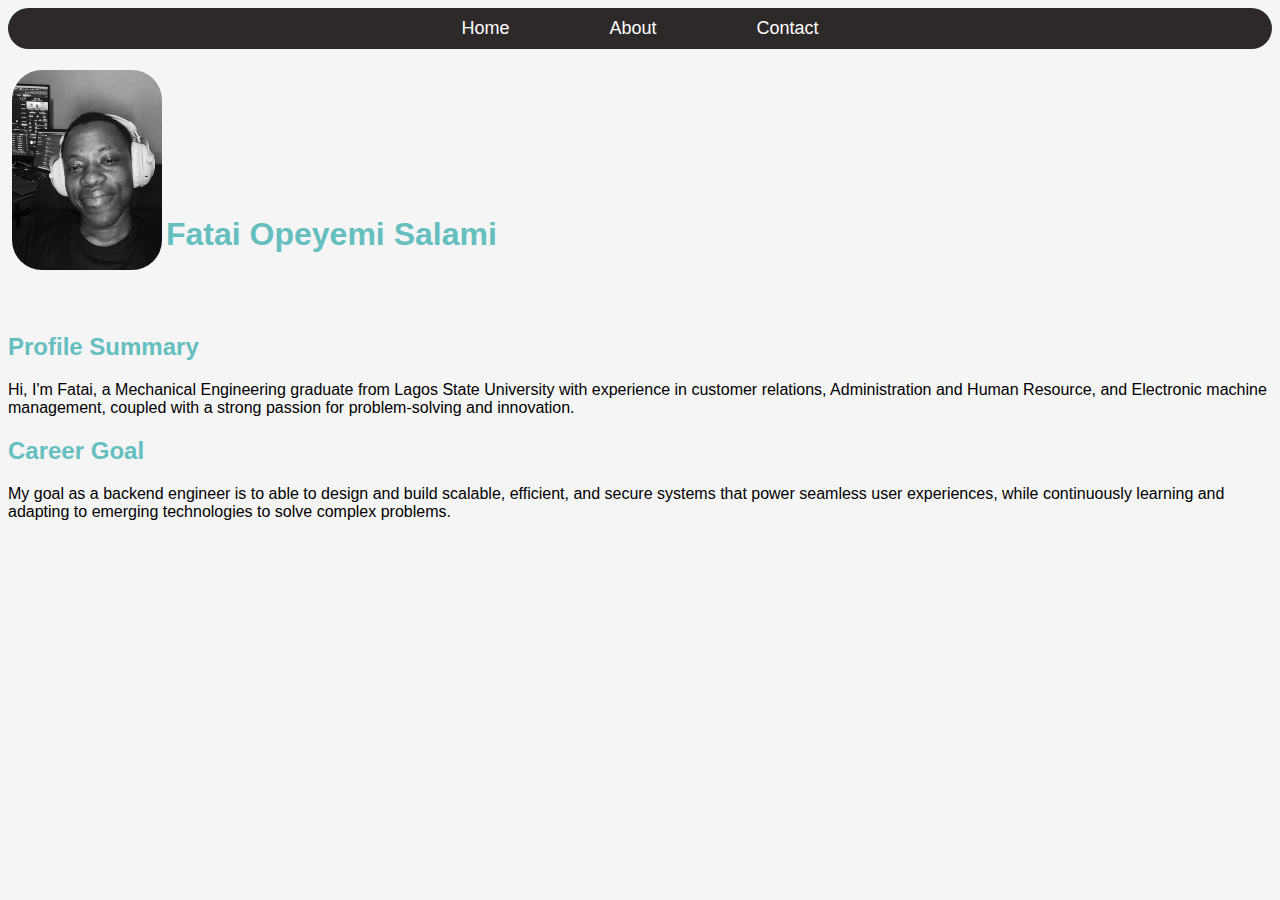
<file: index.html>
<!DOCTYPE html>
<html lang="en">
<head>
    <meta charset="UTF-8">
    <meta name="viewport" content="width=device-width, initial-scale=1.0">
    <title>Home</title>
    <link rel="stylesheet" href="style.css">
</head>
<body>

    <!--Nagigation links to other part of the website-->
    <nav>
        <ul>
            <li><a href="./index.html">Home</a></li>
            <li><a href="./about.html">About</a></li>
            <li><a href="./contact.html">Contact</a></li>
        </ul>
    </nav><br>

    <table>
        <tr>
            <!--My profile picture-->
            <td><img src="Fatai.jpg" alt="Fatai's profile Picture"></td>

            <!--My full name-->
            <td><h1>Fatai Opeyemi Salami</h1></td>
        </tr>
    </table><br><br>

    <!--Brief Profile summary-->
    <h2>Profile Summary</h2>
    <p>Hi, I'm Fatai, a Mechanical Engineering graduate from Lagos State University with experience in customer relations, Administration and Human Resource, and Electronic machine management, coupled with a strong passion for problem-solving and innovation.</p>

    <!-- Career Goals-->
    <h2>Career Goal</h2>
    <p>My goal as a backend engineer is to able to design and build scalable, efficient, and secure systems that power seamless user experiences, while continuously learning and adapting to emerging technologies to solve complex problems.</p>
</body>
</html>
</file>
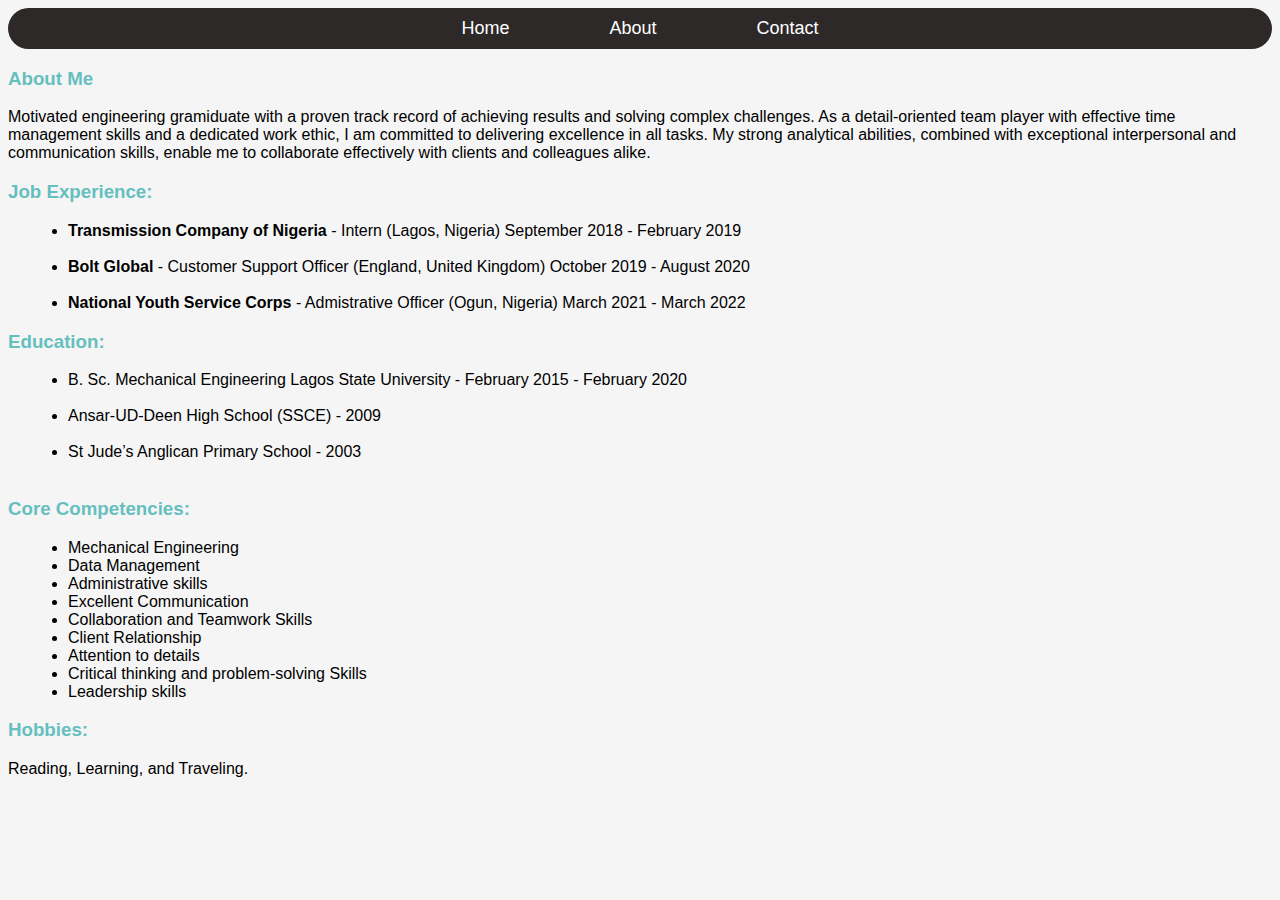
<file: about.html>
<!DOCTYPE html>
<html lang="en">
<head>
    <meta charset="UTF-8">
    <meta name="viewport" content="width=device-width, initial-scale=1.0">
    <title>About Me</title>
    <link rel="stylesheet" href="style.css">
</head>
<body>
        <!--Nagigation links to other part of the website-->
    <nav>
        <ul>
            <li><a href="./index.html">Home</a></li>
            <li><a href="./about.html">About</a></li>
            <li><a href="./contact.html">Contact</a></li>
        </ul>
    </nav>
    
    <!--My profile summary-->
    <div>
        <h3>About Me</h3>
        <p>Motivated engineering gramiduate with a proven track record of achieving results and solving complex challenges. As a detail-oriented team player with effective time management skills and a dedicated work ethic, I am committed to delivering excellence in all tasks. My strong analytical abilities, combined with exceptional interpersonal and communication skills, enable me to collaborate effectively with clients and colleagues alike.</p>

    <!--job experience section-->
        <h3>Job Experience:</h3>
        <ul class="mine">
            <li><Strong>Transmission Company of Nigeria</Strong> - Intern (Lagos, Nigeria) September 2018 - February 2019</li><br>
            <li><strong>Bolt Global</strong> - Customer Support Officer (England, United Kingdom) October 2019 - August 2020</li><br>
            <li><strong>National Youth Service Corps</strong> - Admistrative Officer (Ogun, Nigeria) March 2021 - March 2022</li>
        </ul>
    
    <!--Education section-->
        <h3>Education:</h3>
        <ul class="mine">
            <li>B. Sc. Mechanical Engineering  Lagos State University - February 2015 - February 2020</li><br>
            <li>Ansar-UD-Deen High School (SSCE)  - 2009</li><br>
            <li>St Jude’s Anglican Primary School - 2003</li><br>
        </ul>

    <!--Core Skills-->
        <h3>Core Competencies:</h3>
        <ul class="mine">
            <li>Mechanical Engineering</li>
            <li>Data Management</li>
            <li>Administrative skills</li>
            <li>Excellent Communication</li>
            <li>Collaboration and Teamwork Skills</li>
            <li>Client Relationship</li>
            <li>Attention to details</li>
            <li>Critical thinking and problem-solving Skills</li>
            <li>Leadership skills</li>
        </ul>

    <!--Hobbies-->
        <h3>Hobbies:</h3>
        <p>Reading, Learning, and Traveling.</p>
    </div>
    
</body>
</html>
</file>
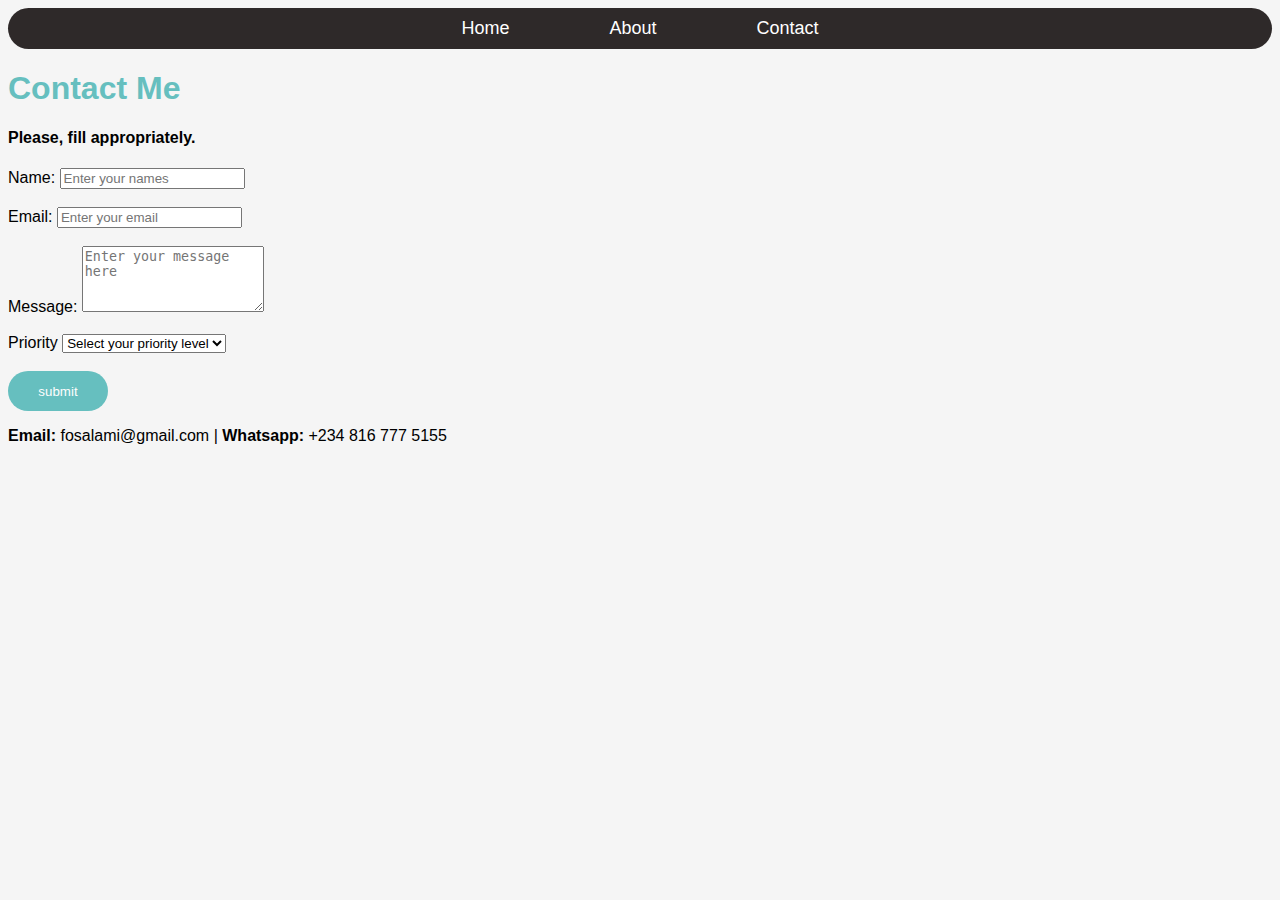
<file: contact.html>
<!DOCTYPE html>
<html lang="en">
<head>
    <meta charset="UTF-8">
    <meta name="viewport" content="width=device-width, initial-scale=1.0">
    <title>Contact Me</title>
    <link rel="stylesheet" href="style.css">
</head>
<body>

    <!--Nagigation links to other part of the website-->
    <nav>
        <ul>
            <li><a href="./index.html">Home</a></li>
            <li><a href="./about.html">About</a></li>
            <li><a href="./contact.html">Contact</a></li>
        </ul>
    </nav>
    
    <!--Contact Me form-->
    <form action="/Form_submission" method="post">
        
        <h1>Contact Me</h1>
        <h4>Please, fill appropriately.</h4>

        <!--Name field-->
        <label for="name">Name:</label>
        <input type="text" name="name" id="name" placeholder="Enter your names" required>
        <br><br>

        <!--Email field-->
        <label for="email">Email:</label>
        <input type="email" name="email" id="email" placeholder="Enter your email" required>
        <br><br>

        <!--Message field-->
        <label for="message">Message:</label>
        <textarea name="message" id="message" rows="4" placeholder="Enter your message here" required></textarea>
        <br><br>

        <!--Messsage pariority dropdown-->
        <label for="priority">Priority</label>
        <select name="priority" id="priority" required>
            <option value="">Select your priority level</option>
            <option value="low">Low</option>
            <option value="medium">Medium</option>
            <option value="high">High</option>
        </select>
        <br><br>

        <!--Submit button-->
        <button type="submit">submit</button>
        
    </form>
</body>

<footer>
    <p> <strong>Email: </strong>fosalami@gmail.com   |  <strong>Whatsapp:</strong> +234 816 777 5155 </p>
</footer>
</html>
</file>
<file: style.css>
body {
    background-color: whitesmoke; /*Background colour for the whole website*/
    font-family: Arial, Helvetica, sans-serif; /*font family for the whole website*/
}

h1{
    color: #66bfbf; /*color for all h1 texts*/
    font-weight: bold; 
}

h2{
    color: #66bfbf; /*color for all h2 texts*/
    font-weight: bold;
}

h3{
    color: #66bfbf; /*color for all h3 texts*/
    font-weight: bold;
}

img {
    border-radius: 30px; /*image radius*/
    height: 200px; /*Image height*/
}

table {
    max-width: 900px;

    margin-left: 1px; 
}

table td {
    text-align: unset;
    color: #66bfbf;
    vertical-align: bottom;
}

nav{
    background-color: #2e2929; /* Background color for the nav bar */
    padding: 10px 0; /* Add some padding */
    width:800px auto;
    border-radius: 30px;
}

ul{
    list-style: none; /* Remove bullet points */
    margin: 0;
    padding: 0;
    display: flex; /* Enable flexbox */
    justify-content: center; /* Center horizontally */
    align-items: center; /* Center vertically */
}

li {
    margin: 0 50px; /* Add spacing between items */

}
a {
    color: white; /* Text color */
    text-decoration: none; /* Remove underline */
    font-size: 18px; /* Adjust font size */
}

.mine{
    list-style: disc; /* Restore bullet points */
    padding-left: 20px; /* Restore default padding */
    margin: 0; /* Adjust margin as needed */
    display: block;
}

.mine li{
    margin-left: 40px;
}

button{
    color:#fdfdfd;
    background-color: #66bfbf;
    border-style: none;
    width: 100px;
    height: 40px;
    border-radius: 30px;
    cursor: pointer;
   
}
</file>
